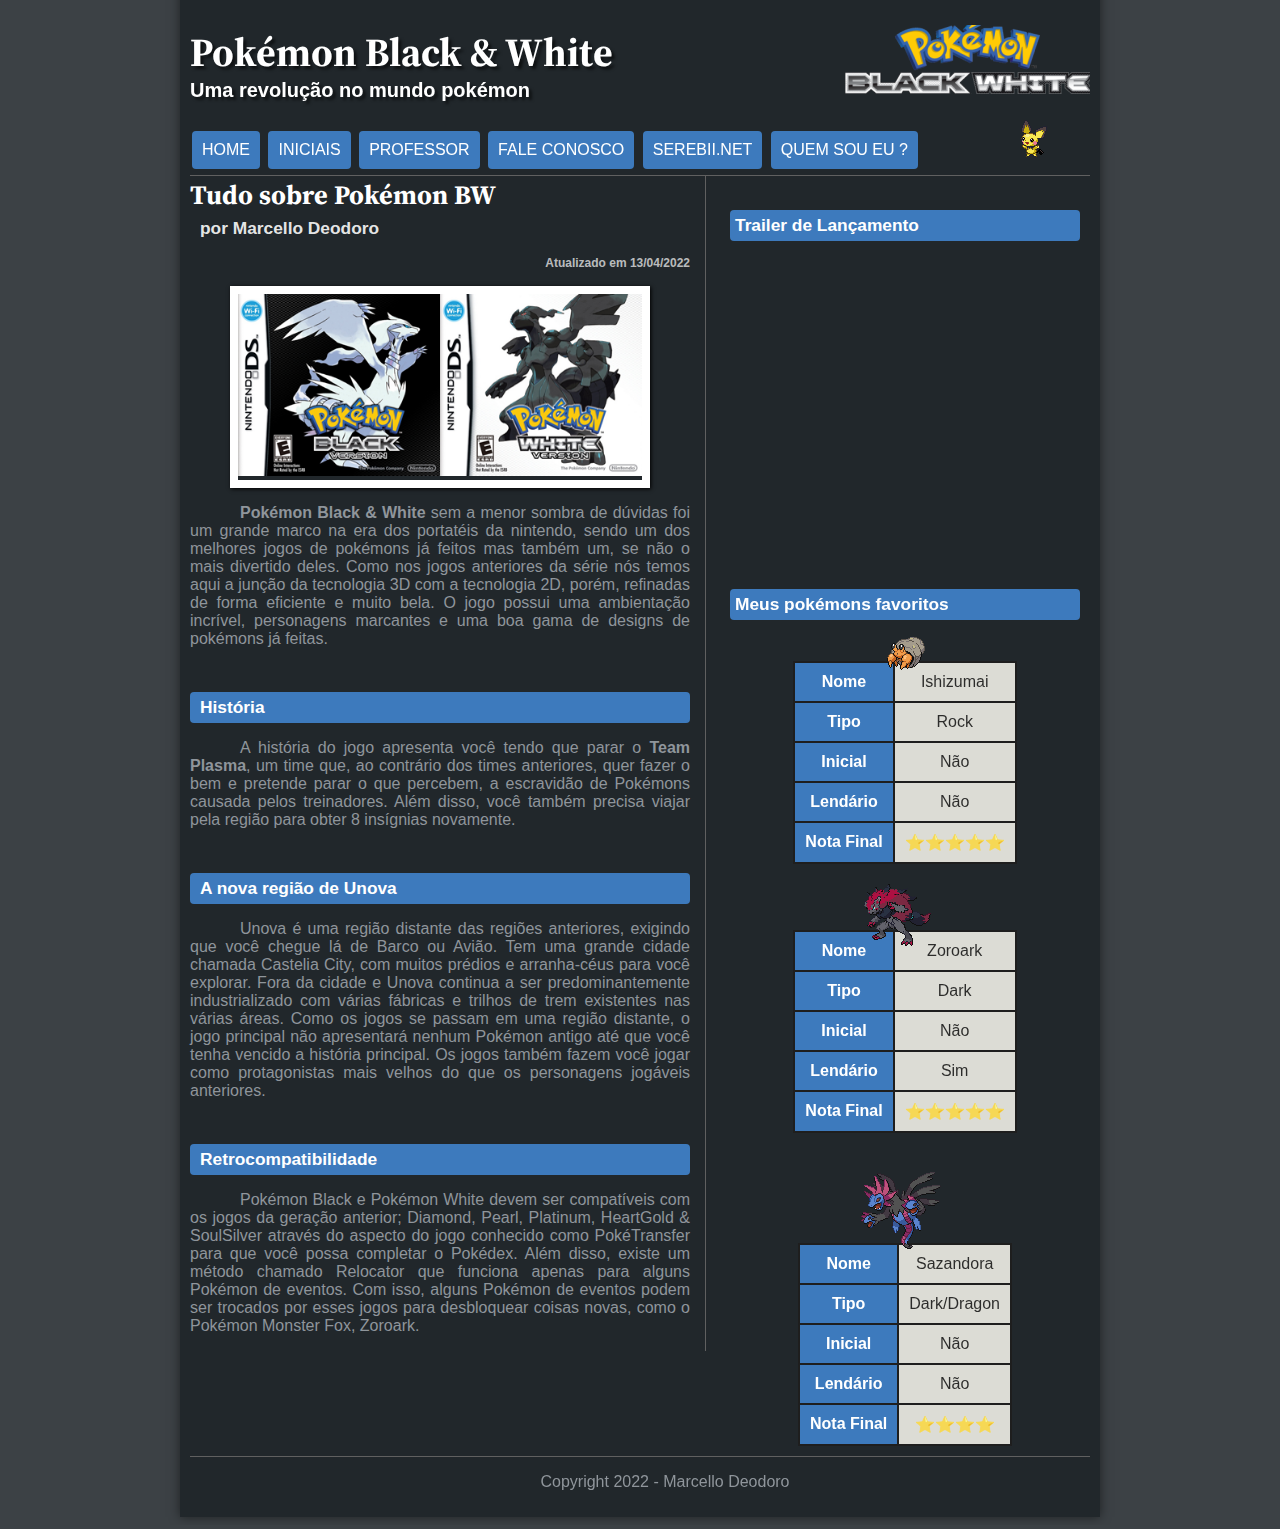
<file: index.html>
<!DOCTYPE html> 
<html lang="pt-br">
<head>
	<meta charset="utf-8">
	<title>Pokémon Black & White</title>
	<link rel="stylesheet" type="text/css" href="_css/estilo.css">
</head>
<script>
function mudaPichu (pichu) {
	document.getElementById("icone").src = pichu;
}
</script>
<body>
 <div id="interface">
 	<header id="cabecalho">
<hgroup>
<h1>Pokémon Black & White</h1>
<h2>Uma revolução no mundo pokémon</h2>
</hgroup>

<img id="icone" src="_imagens/pichu_animado.gif"/>
<nav id="menu">
<h1>Menu Principal</h1>
<ul>
<li><a href="index.html">Home</a></li>
<li onmouseover="mudaPichu('_imagens/pikachu_animado.gif')" onmouseout="mudaPichu('_imagens/pichu_animado.gif')"><a href="iniciais.html">Iniciais</a></li>
<li onmouseover="mudaPichu('_imagens/pikachu_animado.gif')" onmouseout="mudaPichu('_imagens/pichu_animado.gif')"><a href="professor.html">Professor</a></li>
<li onmouseover="mudaPichu('_imagens/pikachu_animado.gif')" onmouseout="mudaPichu('_imagens/pichu_animado.gif')"><a href="faleconosco.html">Fale Conosco</a></li>
<li onmouseover="mudaPichu('_imagens/pikachu_animado.gif')" onmouseout="mudaPichu('_imagens/pichu_animado.gif')"><a href="https://serebii.net/" target="_blank">Serebii.Net</a></li>
<li onmouseover="mudaPichu('_imagens/raichu_animado.gif')" onmouseout="mudaPichu('_imagens/pichu_animado.gif')"><a href="fale-conosco.html">Quem Sou Eu ?</a></li>
</ul>
</nav>
</header>

<section id="corpo">

<article id="noticia-principal">
<header id="cabecalho-artigo">
<hgroup>
<h1>Tudo sobre Pokémon BW</h1>
<h2>por Marcello Deodoro</h2>
<h3 class="direita">Atualizado em 13/04/2022</h3>
</hgroup>
</header>

<figure class="foto-legenda">
	<img src="_imagens/boxart.png"/>
	<figcaption>
		<h3>BoxArt</h3>
	</figcaption>
</figure>
<p><span style="font-weight: bolder;">Pokémon Black & White</span> sem a menor sombra de dúvidas foi um grande marco na era dos por&shy;ta&shy;téis da nin&shy;ten&shy;do, sendo um dos melhores jogos de pokémons já feitos mas também um, se não o mais divertido deles. Como nos jogos anteriores da série nós temos aqui a junção da tecnologia 3D com a tec&shy;no&shy;logia 2D, porém, refinadas de forma efi&shy;ci&shy;ente e muito bela. O jogo possui uma am&shy;bi&shy;en&shy;ta&shy;ção incrível, per&shy;so&shy;na&shy;gens marcantes e uma boa gama de designs de pokémons já feitas.</p>
<br/>


<h2>História</h2>

<p>A história do jogo apresenta você tendo que parar o <span style="font-weight: bold;">Team Plasma</span>, um time que, ao con&shy;trá&shy;rio dos times anteriores, quer fazer o bem e pretende parar o que percebem, a escravidão de Pokémons causada pelos trei&shy;na&shy;dores. Além disso, você também precisa viajar pela região para obter 8 in&shy;síg&shy;ni&shy;as novamente.</p>
<br/>


<h2>A nova região de Unova</h2>

<p>Unova é uma região distante das regiões anteriores, exigindo que você chegue lá de Barco ou Avião. Tem uma grande cidade chamada Castelia City, com muitos prédios e arranha-céus para você explorar. Fora da cidade e Unova continua a ser predominantemente industrializado com várias fábricas e trilhos de trem existentes nas várias áreas. Como os jogos se passam em uma região distante, o jogo principal não apre&shy;sen&shy;tará nenhum Pokémon antigo até que você tenha vencido a história principal. Os jogos também fazem você jogar como protagonistas mais velhos do que os personagens jogáveis anteriores.</p>
<br/>


<h2>Retrocompatibilidade</h2>

<p>Pokémon Black e Pokémon White devem ser compatíveis com os jogos da geração anterior; Diamond, Pearl, Platinum, HeartGold & SoulSilver através do aspecto do jogo conhecido como PokéTransfer para que você possa completar o Pokédex. Além disso, existe um método chamado Relocator que funciona apenas para alguns Pokémon de eventos. Com isso, alguns Pokémon de eventos podem ser trocados por esses jogos para des&shy;blo&shy;quear coisas novas, como o Pokémon Monster Fox, Zoroark.</p>
</article>
</section>
<aside id="lateral">
<h2>Trailer de Lançamento</h2>
<iframe width="350" height="315" src="https://www.youtube.com/embed/M9fwD3MLz8g" title="YouTube video player" frameborder="0" allow="accelerometer; autoplay; clipboard-write; encrypted-media; gyroscope; picture-in-picture" allowfullscreen></iframe>

<h2>Meus pokémons favoritos</h2>

<img class="tabelaimg1" src="_imagens/ishizumai_animado.gif"/>
<table class="tabela">
<tr><td class="ce">Nome</td> <td class="cd">Ishizumai</td></tr>
<tr><td class="ce">Tipo</td> <td class="cd">Rock</td></tr>
<tr><td class="ce">Inicial</td> <td class="cd">Não</td></tr>
<tr><td class="ce">Lendário</td> <td class="cd">Não</td></tr>
<tr><td class="ce">Nota Final</td><td class="cd">&#x2B50;&#x2B50;&#x2B50;&#x2B50;&#x2B50;</td></tr>
</table>
<br/>
<img class="tabelaimg2" src="_imagens/zoroark_animado.gif"/>
<table class="tabela">
<tr><td class="ce">Nome</td> <td class="cd">Zoroark</td></tr>
<tr><td class="ce">Tipo</td> <td class="cd">Dark</td></tr>
<tr><td class="ce">Inicial</td> <td class="cd">Não</td></tr>
<tr><td class="ce">Lendário</td> <td class="cd">Sim</td></tr>
<tr><td class="ce">Nota Final</td><td class="cd">&#x2B50;&#x2B50;&#x2B50;&#x2B50;&#x2B50;</td></tr>
</table>
<br/>
<img class="tabelaimg2" src="_imagens/sazandora_animado.gif"/>
<table class="tabela">
<tr><td class="ce">Nome</td> <td class="cd">Sazandora</td></tr>
<tr><td class="ce">Tipo</td> <td class="cd">Dark/Dragon</td></tr>
<tr><td class="ce">Inicial</td> <td class="cd">Não</td></tr>
<tr><td class="ce">Lendário</td> <td class="cd">Não</td></tr>
<tr><td class="ce">Nota Final</td><td class="cd">&#x2B50;&#x2B50;&#x2B50;&#x2B50;</td></tr>
</table>
</aside>
<footer id="rodape">
<p>Copyright 2022 - Marcello Deodoro</br>
</footer>
</div>
</body>
</html>
</file>
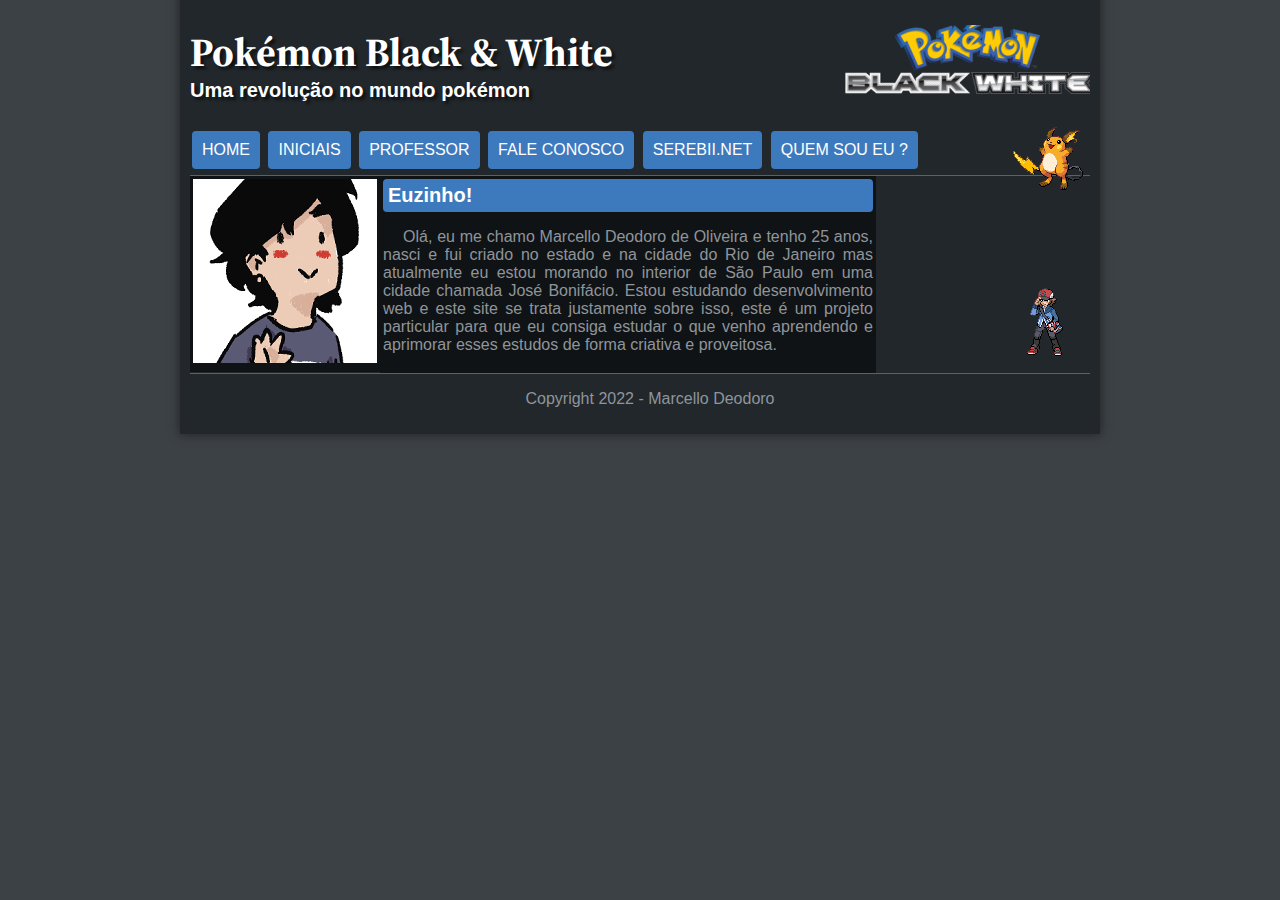
<file: fale-conosco.html>
<!DOCTYPE html> 
<html lang="pt-br">
<head>
	<meta charset="utf-8">
	<title>Pokémon Black & White</title>
	<link rel="stylesheet" type="text/css" href="_css/estilo.css">
	<!-- configuração css3 do estilo do corpo -->
	<style>
		body {
			font-family: 'Arial', sans-serif;
			font-size: 12pt;
			color: rgba(143, 149, 155, 1);
		}

		p {
			text-align: justify;
			text-indent: 20px;
		}

		article h1 {
			font-size: 15pt;
			color: #ffffff;
			background-color: rgba(61, 122, 189, 1);
			padding: 5px;
			margin: 0px 715px 0px 0px;
			border-radius: 4px;
		}

		div.conteudo {
			display: table;
		}

		div.imagem {
			display: table-cell;
			float: left;
			padding: 3px;
			background-color: rgba(0, 0, 0, .5);
			height: 190px;
		}

		div.texto {
			display: table-cell;
			float: left;
			width: 490px;
			padding: 3px;
			background-color: rgba(0, 0, 0, .5);
		}

		div.texto h1 {
			display: block;
			margin: 0px;
			text-align: top;
		}

		div.imagem-d {
			display: inline-block;
			float: right;
			margin: 100px 0px 0px 130px;
		}
	</style>
</head>
<script>
function mudaPichu (pichu) {
	document.getElementById("icone").src = pichu;
}
</script>
<body>
 <div id="interface">
 	<header id="cabecalho">
<hgroup>
<h1>Pokémon Black & White</h1>
<h2>Uma revolução no mundo pokémon</h2>
</hgroup>

<img id="icone" src="_imagens/raichu_animado.gif"/>
<nav id="menu">
<h1>Menu Principal</h1>
<ul>
<li><a href="index.html">Home</a></li>
<li onmouseover="mudaPichu('_imagens/pikachu_animado.gif')" onmouseout="mudaPichu('_imagens/raichu_animado.gif')"><a href="iniciais.html">Iniciais</a></li>
<li onmouseover="mudaPichu('_imagens/pikachu_animado.gif')" onmouseout="mudaPichu('_imagens/raichu_animado.gif')"><a href="professor.html">Professor</a></li>
<li onmouseover="mudaPichu('_imagens/pikachu_animado.gif')" onmouseout="mudaPichu('_imagens/raichu_animado.gif')"><a href="faleconosco.html">Fale Conosco</a></li>
<li onmouseover="mudaPichu('_imagens/pikachu_animado.gif')" onmouseout="mudaPichu('_imagens/raichu_animado.gif')"><a href="https://serebii.net/" target="_blank">Serebii.Net</a></li>
<li onmouseover="mudaPichu('_imagens/raichu_animado.gif')" onmouseout="mudaPichu('_imagens/raichu_animado.gif')"><a href="fale-conosco.html">Quem Sou Eu ?</a></li>
</ul>
</nav>
</header>
<body>
<article>
<div class="conteudo">
<div class="imagem">
<img src="_imagens/eu.png" alt="Autoretrato de Marcello Deodoro">
</div>

<div class="texto">
<h1>Euzinho!</h1>
<p>Olá, eu me chamo Marcello Deodoro de Oliveira e tenho 25 anos, nasci e fui criado no estado e na cidade do Rio de Janeiro mas atualmente eu estou morando no interior de São Paulo em uma cidade chamada José Bonifácio. Estou estudando desenvolvimento web e este site se trata justamente sobre isso, este é um projeto particular para que eu consiga estudar o que venho aprendendo e aprimorar esses estudos de forma criativa e proveitosa.</p>
</div>
<div class="imagem-d">
<img src="_imagens/hilbert2.png"/>
</div>
</div>
</article>
</body>
<footer id="rodape">
<p>Copyright 2022 - Marcello Deodoro</br>
</footer>
</div>
</body>
</html>
</file>
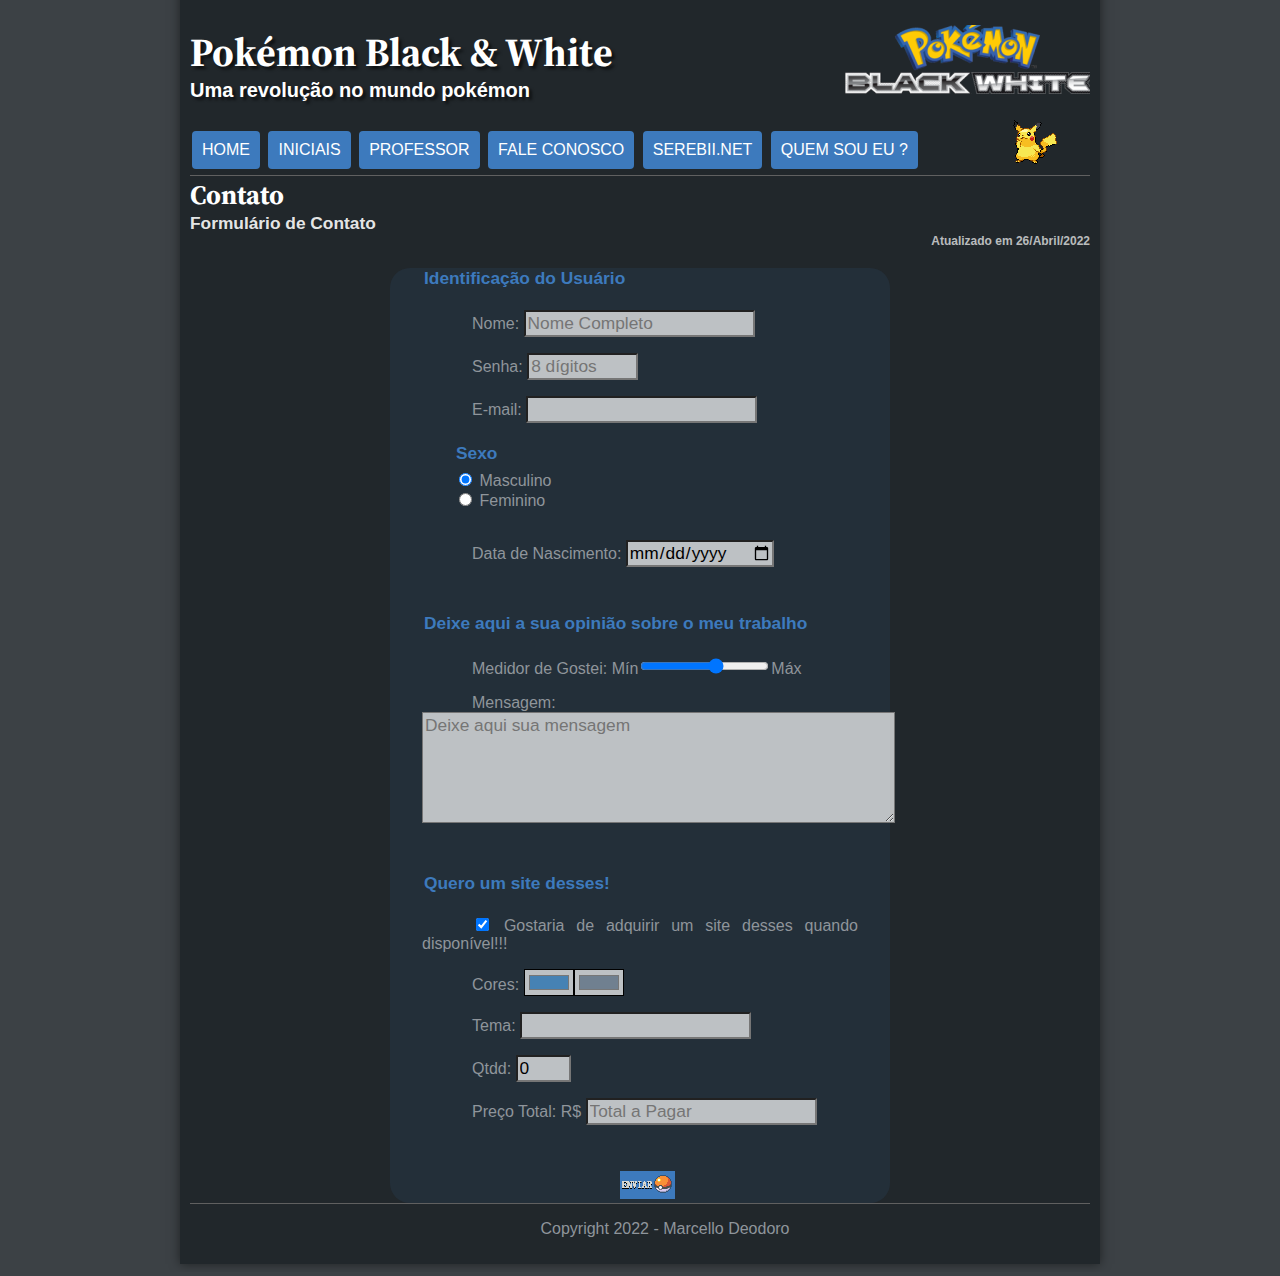
<file: faleconosco.html>
<!DOCTYPE html> 
<html lang="pt-br">
<head>
	<meta charset="utf-8">
	<title>Pokémon Black & White</title>
	<link rel="stylesheet" type="text/css" href="_css/estilo.css">
    <link rel="stylesheet" type="text/css" href="_css/faleconosco.css">
	<style>
		   header#cabecalho-contato h1 {
    font-family: 'Source Serif Pro', sans-serif;
    font-size: 20pt;
    color: #ffffff;
    margin-bottom: 0px;
    margin-top: 0px;
   }

   header#cabecalho-contato h2 {
    font-size: 13pt;
    color: rgba(255, 255, 255, .9);
    margin: 0px;
    background-color: rgba(0, 0, 0, .0);
   }

   header#cabecalho-contato h3 {
    font-size: 12px;
    color: rgba(255, 255, 255, .7);
    text-align: right;
    margin-top: 0px;
   }

   .direita-contato {
    text-align: right;
   }
</style>
</head>
<script>
function mudaPichu (pichu) {
	document.getElementById("icone").src = pichu;
}
</script>
<script> 
    function calc_total() {
        var qtdd = parseInt(document.getElementById('cQtdd').value);
        tot = qtdd * 3000;
        document.getElementById('cTot').value = tot;
    }

</script>
<body>
 <div id="interface">
 	<header id="cabecalho">
<hgroup>
<h1>Pokémon Black & White</h1>
<h2>Uma revolução no mundo pokémon</h2>
</hgroup>

<img id="icone" src="_imagens/pikachu_animado.gif"/>
<nav id="menu">
<h1>Menu Principal</h1>
<ul>
<li><a href="index.html">Home</a></li>
<li onmouseover="mudaPichu('_imagens/pikachu_animado.gif')" onmouseout="mudaPichu('_imagens/pikachu_animado.gif')"><a href="iniciais.html">Iniciais</a></li>
<li onmouseover="mudaPichu('_imagens/pikachu_animado.gif')" onmouseout="mudaPichu('_imagens/pikachu_animado.gif')"><a href="professor.html">Professor</a></li>
<li onmouseover="mudaPichu('_imagens/pikachu_animado.gif')" onmouseout="mudaPichu('_imagens/pikachu_animado.gif')"><a href="faleconosco.html">Fale Conosco</a></li>
<li onmouseover="mudaPichu('_imagens/pikachu_animado.gif')" onmouseout="mudaPichu('_imagens/pikachu_animado.gif')"><a href="https://serebii.net/" target="_blank">Serebii.Net</a></li>
<li onmouseover="mudaPichu('_imagens/raichu_animado.gif')" onmouseout="mudaPichu('_imagens/pikachu_animado.gif')"><a href="fale-conosco.html">Quem Sou Eu ?</a></li>
</ul>
</nav>
</header>

<section id="corpointeiro">
<article id="corpo-contato">
	<header id="cabecalho-contato">
		<hgroup>
			<h1>Contato</h1>
			<h2>Formulário de Contato</h2>
			<h3 class="direita-contato">Atualizado em 26/Abril/2022</h3>
		</hgroup>
	</header>

<form method="post" id="fContato" action="mailto:contato@cursoemvideo.com" oninput="calc_total();">

<fieldset id="usuario">
<legend>Identificação do Usuário</legend>
    <p><label for="cNome">Nome:</label> <input type="text" name="tNome" id="cNome" size="20" maxlength="30" placeholder="Nome Completo"/></p>
    <p><label for="cSenha">Senha:</label> <input type="password" name="tSenha" id="cSenha" size="8" maxlength="8" placeholder="8 dígitos"/></p>
    <p><label for="cMail">E-mail:</label> <input type="email" name="tMail" id="cMail" size="20" maxlength="40" placeholder=""/></p>
    <fieldset id="sexo"><legend>Sexo</legend>
        <input type="radio" name="tSexo" id="cMasc" checked/> <label for="cMasc">Masculino</label><br/>
        <input type="radio" name="tSexo" id="cFem"/> <label for="cFem">Feminino</label></fieldset>
    <p><label for="cNasc">Data de Nascimento:</label> <input type="date" name="tNasc" id="cNasc"/></p>
</fieldset>

<fieldset id="mensagem">
<legend>Deixe aqui a sua opinião sobre o meu trabalho</legend>
    <p><label for="cUrg">Medidor de Gostei:</label> Mín<input type="range" name="tUrg" id="cUrg" min="0" max="10" step="2"/>Máx</p>
    <p><label for="cMsg">Mensagem:</label> <textarea name="tMsg" id="cMsg" cols="45" rows="5" placeholder="Deixe aqui sua mensagem"></textarea></p>
</fieldset>

<fieldset id="pedido">
<legend>Quero um site desses!</legend>
    <p><input type="checkbox" name="tPed" id="cPed" checked/>
        <label for="cPed">Gostaria de adquirir um site desses quando disponível!!!</label></p>
    <p><label for="cCor">Cores:</label>
        <input type="color" name="tCor" id="cCor" value="#4682B4"/><input type="color" name="tCor" id="cCor" value="#708090"/></p>
    <p><label for="cTema">Tema:</label>
        <input type="text" name="tTema" id="cTema" size="20" maxlength="30"/></p>
    <p><label for="cQtdd">Qtdd:</label>
        <input type="number" name="cQtdd" id="cQtdd" min="0" max="3" value="0"/></p>
    <p><label for="cTot">Preço Total: R$</label>
        <input type="text" name="tTot" id="cTot" placeholder="Total a Pagar" readonly/></p>
</fieldset>

<div id="botaopose">
<input type="image" name="tEnviar" src="_imagens/botaoenviar.png"/>
</div>
</form>

</article>
</section>

<footer id="rodape">
<p>Copyright 2022 - Marcello Deodoro</br>
</footer>
</div>
</body>
</html>
</file>
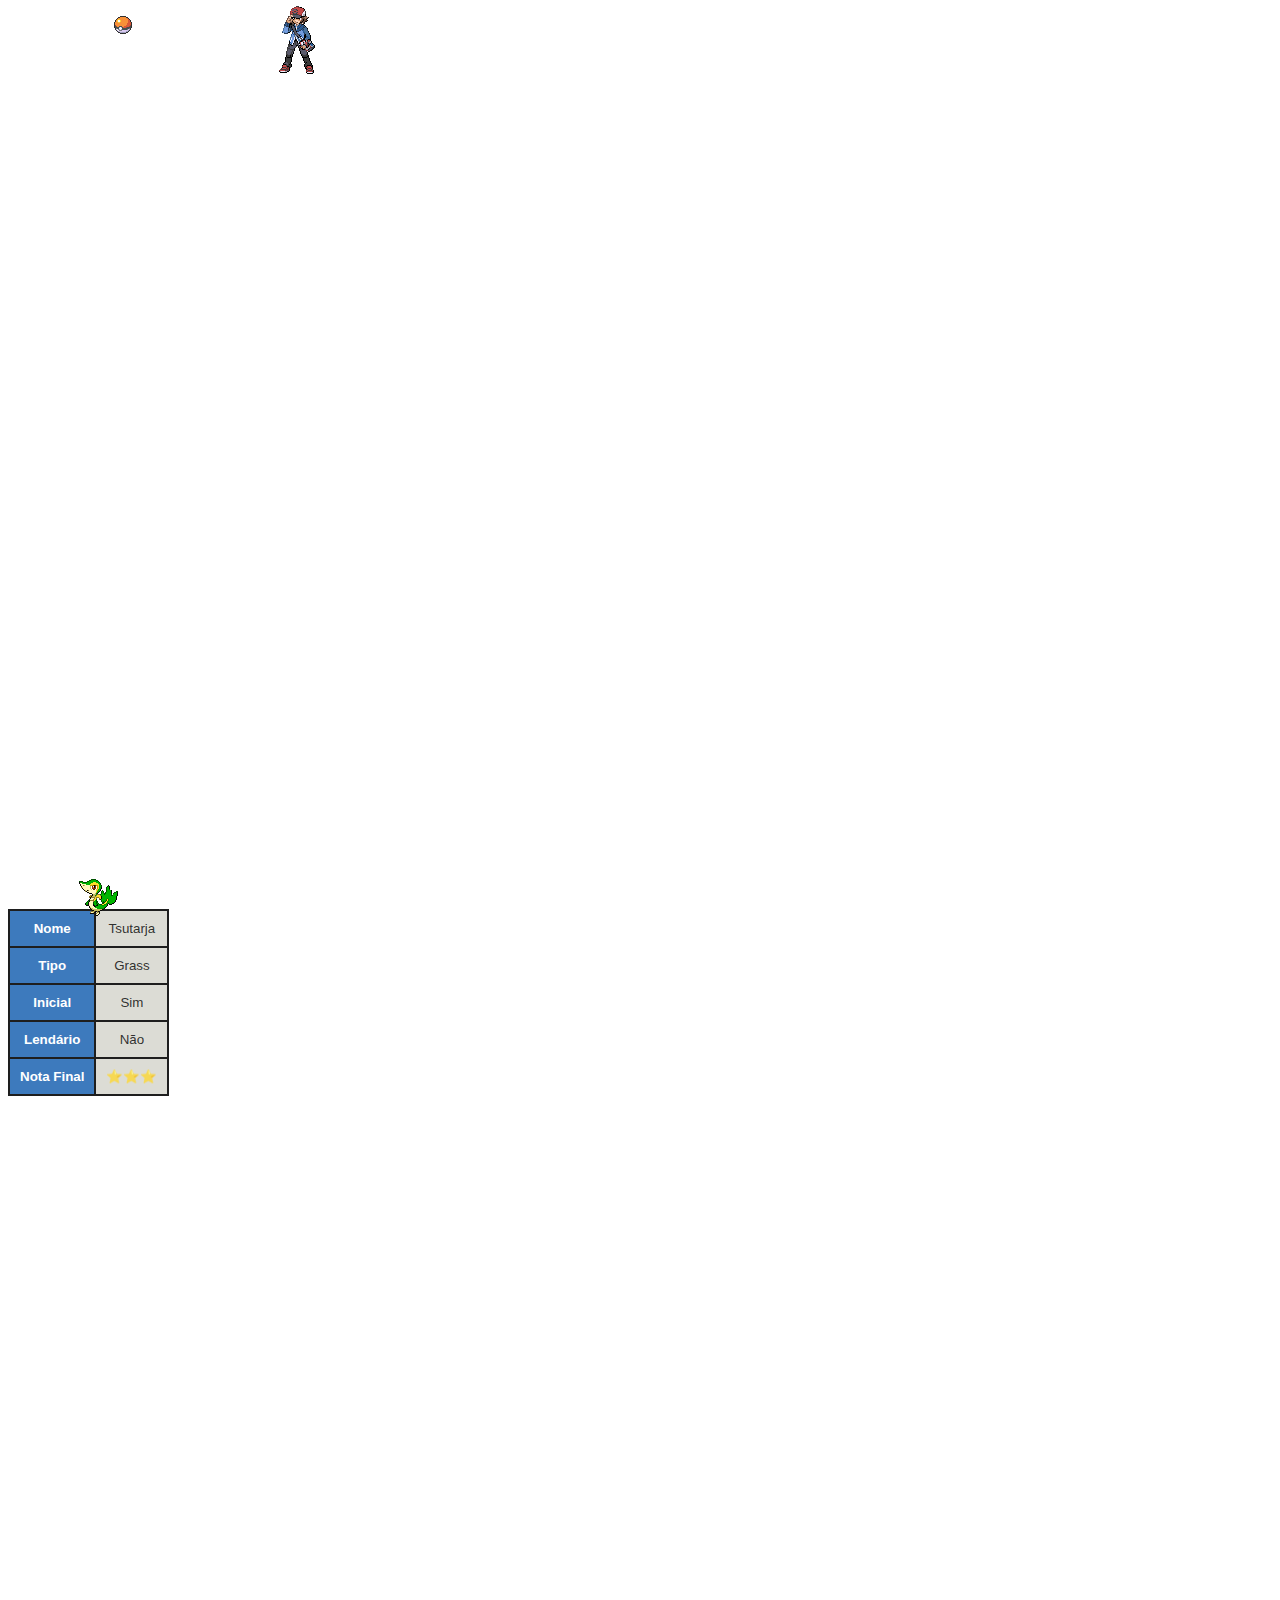
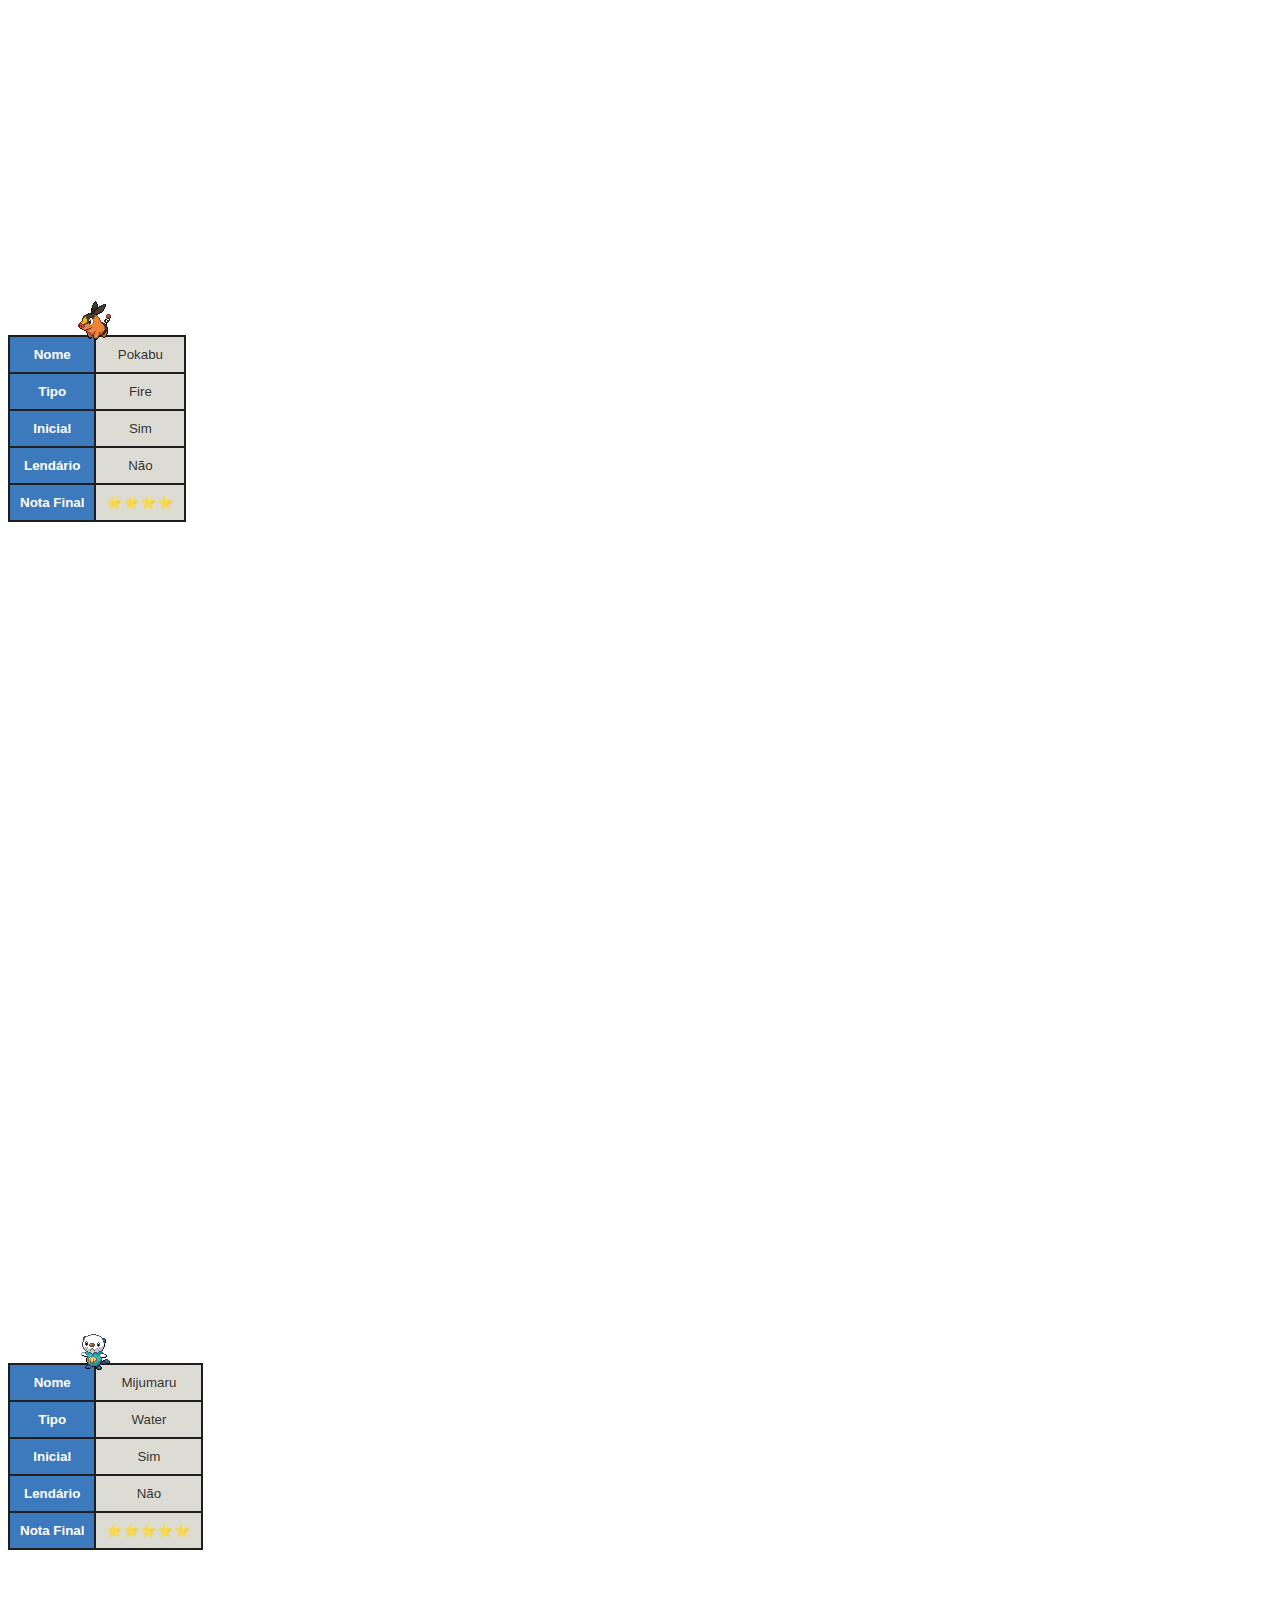
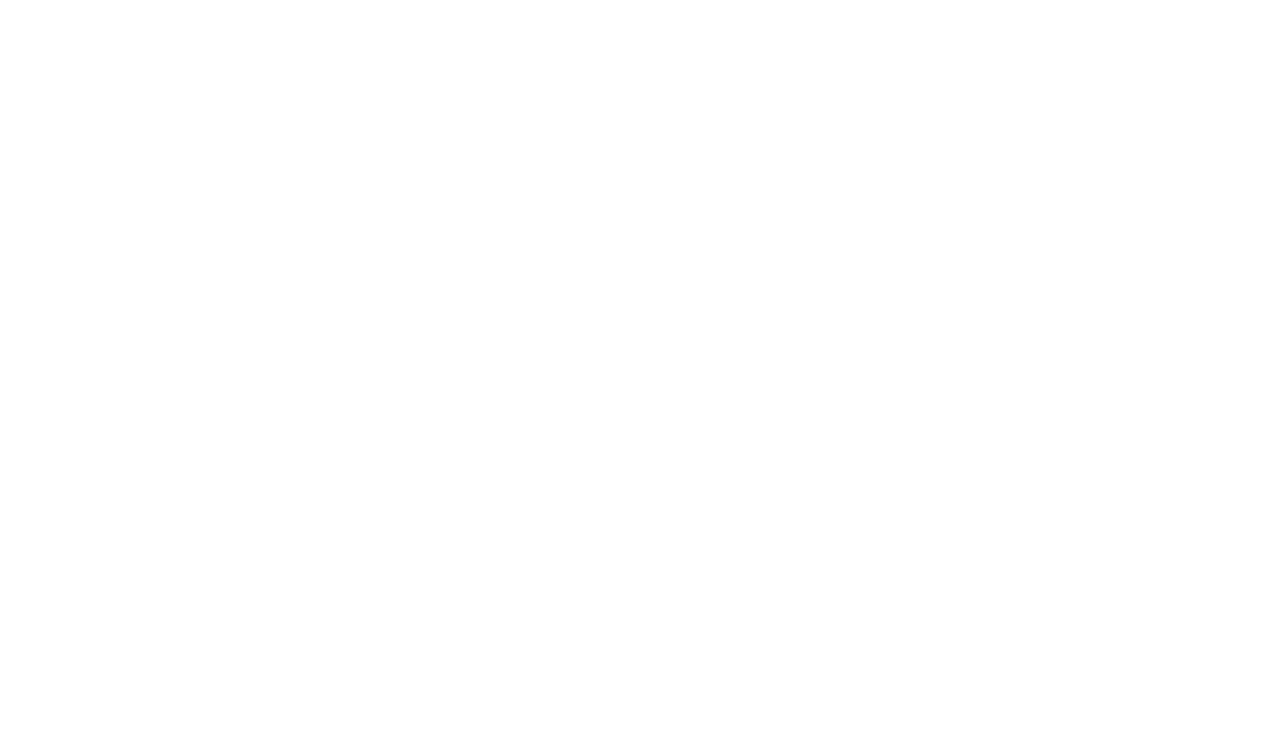
<file: iniciais-spec.html>
<!DOCTYPE html> 
<html lang="pt-br">
<head>
	<meta charset="utf-8">
	<title>Informações sobre Pokémon</title>
	<style>
		body {
			font-family: Arial;
			font-size: 10pt;
		}

		p {
			text-align: justify;
			text-indent: 20px;
		}

		p#ptopo {
			text-align: justify;
			text-indent: 10px;
			color: #ffffff;
			background-color: rgba(255, 255, 255, .2);
			margin-right: 100px;
			border-radius: 4px;
		}

		article h1 {
			font-size: 15pt;
			color: #ffffff;
			background-color: rgba(0, 0, 0, .3);
			padding: 5px;
			margin: 0px;
		}

		article h2 {
			font-size: 13pt;
			color: #888888;
			margin: 0px;
		}

		article {
			margin-bottom: 800px;
		}
		
		 table.tabela {
    border: 1px solid rgba(30, 30, 30, 1);
    border-spacing: 0px;
   }

   table.tabela td {
    border: 1px solid rgba(30, 30, 30, 1);
    padding: 10px;
    text-align: center;
    vertical-align: middle;
    color: rgba(0, 0, 0, .8);
   }

   table.tabela td.ce {
    color: #ffffff;
    background-color: rgba(61, 122, 189, 1);
    vertical-align: top;
    font-weight: bold;
   }

   table.tabela td.cd {
    background-color: rgba(220, 220, 213, 1);
   }

 img.tabelaimg1 {
    margin-left: 70px;
    margin-bottom: -10px;
   }

   img.tabelaimg2 {
    margin-left: 70px;
    margin-bottom: -10px;
   }

   img#hilbert-direita {
   	margin-left: 250px;
   	margin-top: -60px;
   }
	</style>
</head>
<body>
<article id="topo">
	<p id="ptopo">Clique em uma <img src="_imagens/pokeball.png"/> de sua escolha a esquerda para que você possa conhecer um pouco mais sobre cada inicial.</p>
	<img src="_imagens/hilbert3.png" id="hilbert-direita"/>
</article>
<article id="p1">
<img class="tabelaimg1" src="_imagens/tsutarja_animado.gif"/>
<table class="tabela">
<tr><td class="ce">Nome</td> <td class="cd">Tsutarja</td></tr>
<tr><td class="ce">Tipo</td> <td class="cd">Grass</td></tr>
<tr><td class="ce">Inicial</td> <td class="cd">Sim</td></tr>
<tr><td class="ce">Lendário</td> <td class="cd">Não</td></tr>
<tr><td class="ce">Nota Final</td><td class="cd">&#x2B50;&#x2B50;&#x2B50;</td></tr>
</table>
</article>
<article id="p2">
<img class="tabelaimg2" src="_imagens/pokabu_animado.gif"/>
<table class="tabela">
<tr><td class="ce">Nome</td> <td class="cd">Pokabu</td></tr>
<tr><td class="ce">Tipo</td> <td class="cd">Fire</td></tr>
<tr><td class="ce">Inicial</td> <td class="cd">Sim</td></tr>
<tr><td class="ce">Lendário</td> <td class="cd">Não</td></tr>
<tr><td class="ce">Nota Final</td><td class="cd">&#x2B50;&#x2B50;&#x2B50;&#x2B50;</td></tr>
</table>
</article>
<article id="p3">
<img class="tabelaimg2" src="_imagens/mijumaru_animado.gif"/>
<table class="tabela">
<tr><td class="ce">Nome</td> <td class="cd">Mijumaru</td></tr>
<tr><td class="ce">Tipo</td> <td class="cd">Water</td></tr>
<tr><td class="ce">Inicial</td> <td class="cd">Sim</td></tr>
<tr><td class="ce">Lendário</td> <td class="cd">Não</td></tr>
<tr><td class="ce">Nota Final</td><td class="cd">&#x2B50;&#x2B50;&#x2B50;&#x2B50;&#x2B50;</td></tr>
</table>
</article>
</body>
</html>
</file>
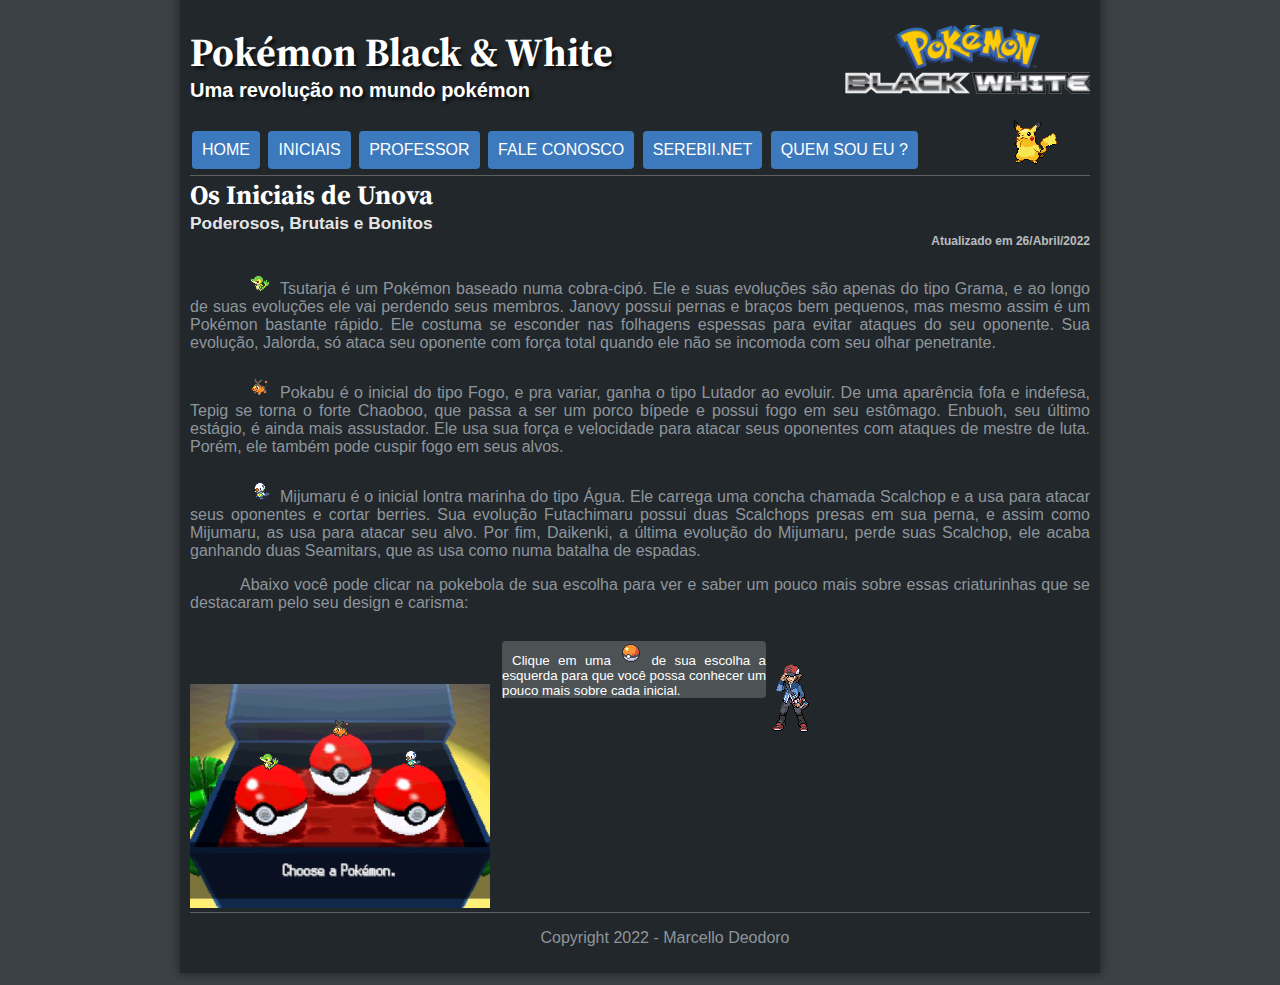
<file: iniciais.html>
<!DOCTYPE html> 
<html lang="pt-br">
<head>
	<meta charset="utf-8">
	<title>Pokémon Black & White</title>
	<link rel="stylesheet" type="text/css" href="_css/estilo.css">
	<link rel="stylesheet" href="_css/iniciais.css"/>
	<style>
		   header#cabecalho-iniciais h1 {
    font-family: 'Source Serif Pro', sans-serif;
    font-size: 20pt;
    color: #ffffff;
    margin-bottom: 0px;
    margin-top: 0px;
   }

   header#cabecalho-iniciais h2 {
    font-size: 13pt;
    color: rgba(255, 255, 255, .9);
    margin: 0px;
    background-color: rgba(0, 0, 0, .0);
   }

   header#cabecalho-iniciais h3 {
    font-size: 12px;
    color: rgba(255, 255, 255, .7);
    text-align: right;
    margin-top: 0px;
   }

   .direita-iniciais {
    text-align: right;
   }
	</style>
</head>
<script>
function mudaPichu (pichu) {
	document.getElementById("icone").src = pichu;
}
</script>
<body>
 <div id="interface">
 	<header id="cabecalho">
<hgroup>
<h1>Pokémon Black & White</h1>
<h2>Uma revolução no mundo pokémon</h2>
</hgroup>

<img id="icone" src="_imagens/pikachu_animado.gif"/>
<nav id="menu">
<h1>Menu Principal</h1>
<ul>
<li><a href="index.html">Home</a></li>
<li onmouseover="mudaPichu('_imagens/pikachu_animado.gif')" onmouseout="mudaPichu('_imagens/pikachu_animado.gif')"><a href="iniciais.html">Iniciais</a></li>
<li onmouseover="mudaPichu('_imagens/pikachu_animado.gif')" onmouseout="mudaPichu('_imagens/pikachu_animado.gif')"><a href="professor.html">Professor</a></li>
<li onmouseover="mudaPichu('_imagens/pikachu_animado.gif')" onmouseout="mudaPichu('_imagens/pikachu_animado.gif')"><a href="faleconosco.html">Fale Conosco</a></li>
<li onmouseover="mudaPichu('_imagens/pikachu_animado.gif')" onmouseout="mudaPichu('_imagens/pikachu_animado.gif')"><a href="https://serebii.net/" target="_blank">Serebii.Net</a></li>
<li onmouseover="mudaPichu('_imagens/raichu_animado.gif')" onmouseout="mudaPichu('_imagens/pikachu_animado.gif')"><a href="fale-conosco.html">Quem Sou Eu ?</a></li>
</ul>
</nav>
</header>

<article id="corpo-iniciais">
	<header id="cabecalho-iniciais">
		<hgroup>
			<h1>Os Iniciais de Unova</h1>
			<h2>Poderosos, Brutais e Bonitos</h2>
			<h3 class="direita-iniciais">Atualizado em 26/Abril/2022</h3>
		</hgroup>
	</header>

<p><img src="_imagens/tsutarjaicon.png"/>Tsutarja é um Pokémon baseado numa cobra-cipó. Ele e suas evoluções são apenas do tipo Grama, e ao longo de suas evoluções ele vai perdendo seus membros. Janovy possui pernas e braços bem pequenos, mas mesmo assim é um Pokémon bastante rápido. Ele costuma se esconder nas folhagens espessas para evitar ataques do seu oponente. Sua evolução, Jalorda,  só ataca seu oponente com força total quando ele não se incomoda com seu olhar penetrante.</p>

<p><img src="_imagens/pokabuicon.png"/>Pokabu é o inicial do tipo Fogo, e pra variar, ganha o tipo Lutador ao evoluir. De uma aparência fofa e indefesa, Tepig se torna o forte Chaoboo, que passa a ser um porco bípede e possui fogo em seu estômago. Enbuoh, seu último estágio, é ainda mais assustador. Ele usa sua força e velocidade para atacar seus oponentes com ataques de mestre de luta. Porém, ele também pode cuspir fogo em seus alvos.</p>

<p><img src="_imagens/mijumaruicon.png"/>Mijumaru é o inicial lontra marinha do tipo Água. Ele carrega uma concha chamada Scalchop e a usa para atacar seus oponentes e cortar berries. Sua evolução Futachimaru possui duas Scalchops presas em sua perna, e assim como Mijumaru, as usa para atacar seu alvo. Por fim, Daikenki, a última evolução do Mijumaru, perde suas Scalchop,  ele acaba ganhando duas Seamitars, que as usa como numa batalha de espadas.</p>

<p>Abaixo você pode clicar na pokebola de sua escolha para ver e saber um pouco mais sobre essas criaturinhas que se destacaram pelo seu design e carisma:</p>

<section id="conteudo">
<img src="_imagens/iniciais.png" usemap="#pokemapa">
<map name="pokemapa">
<area shape="circle" coords="75,111,56" href="iniciais-spec.html#p1" target="janela"/>
<area shape="circle" coords="147,79,56" href="iniciais-spec.html#p2" target="janela"/>
<area shape="circle" coords="218,116,56" href="iniciais-spec.html#p3" target="janela"/>
</map>
<iframe src="iniciais-spec.html" scrolling="no" name="janela" id="frame-spec"></iframe>


</section>
</article>

<footer id="rodape">
<p>Copyright 2022 - Marcello Deodoro</br>
</footer>
</div>
</body>
</html>
</file>
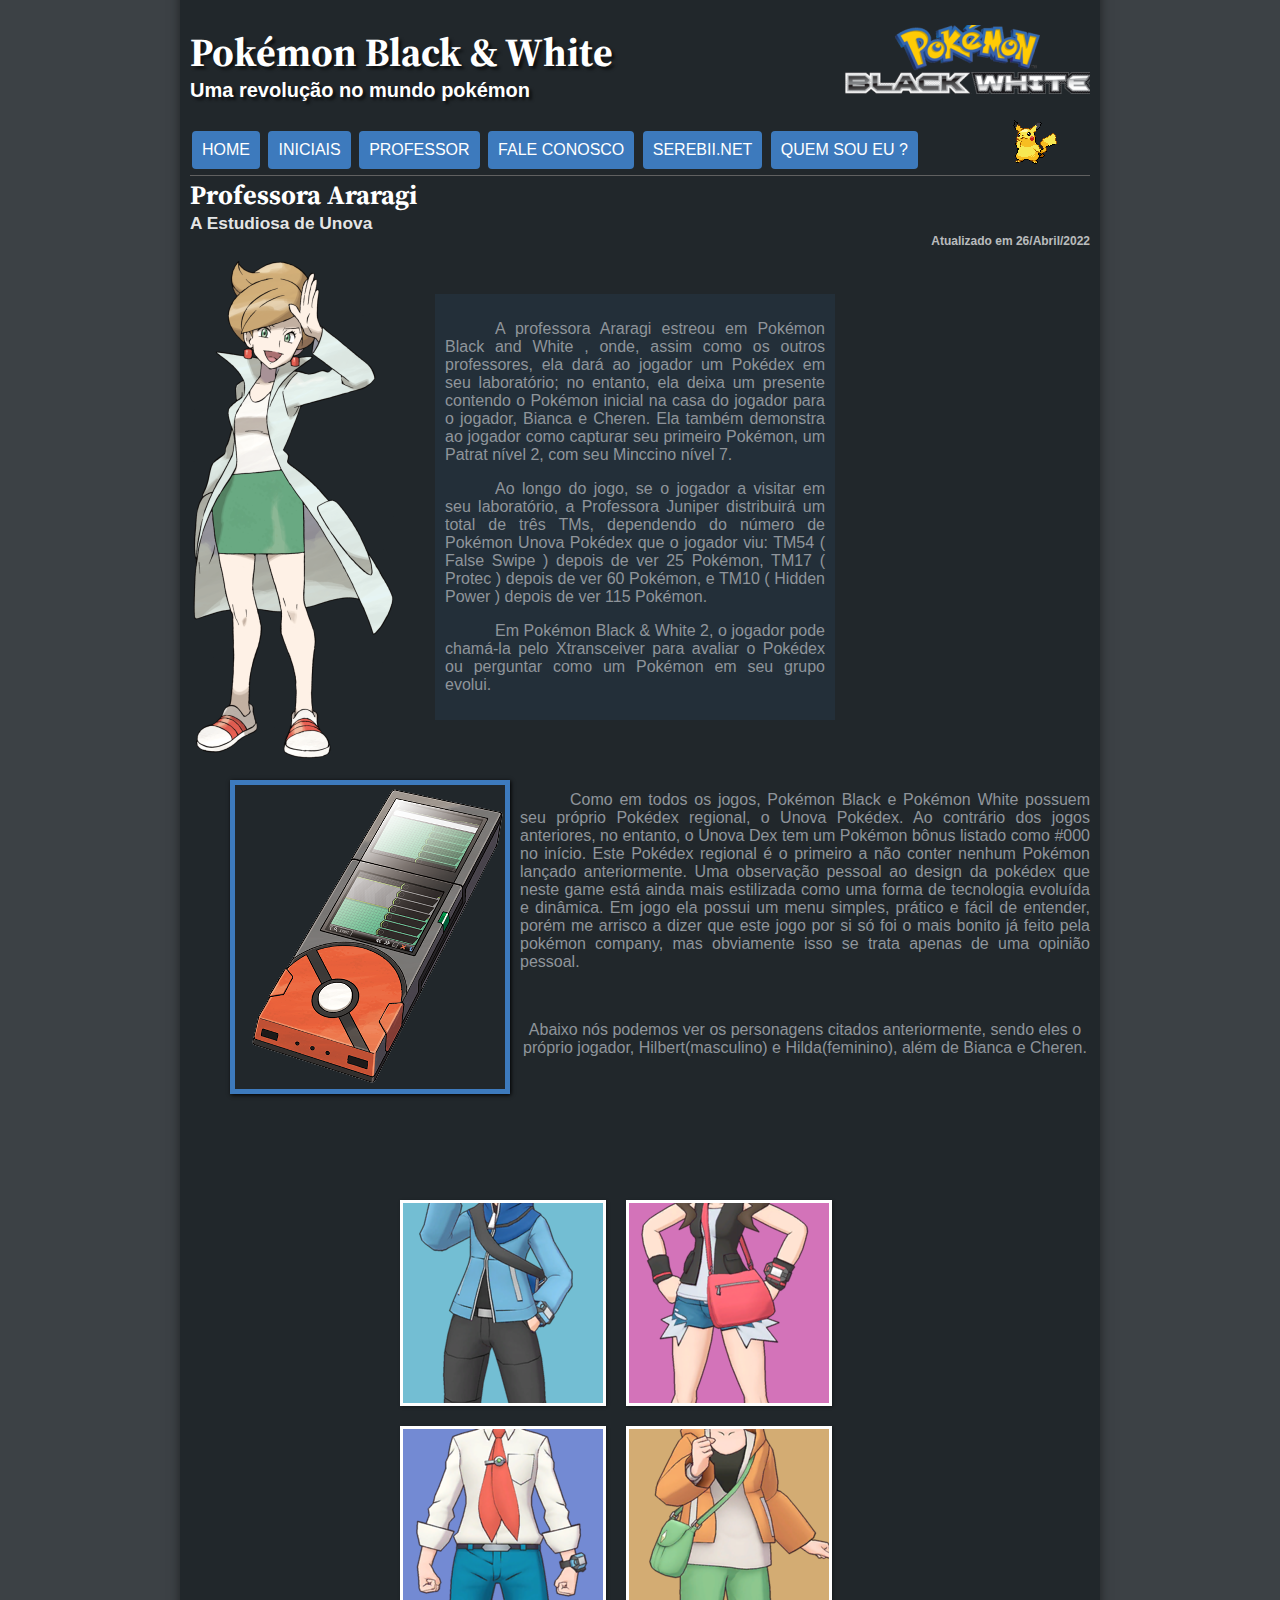
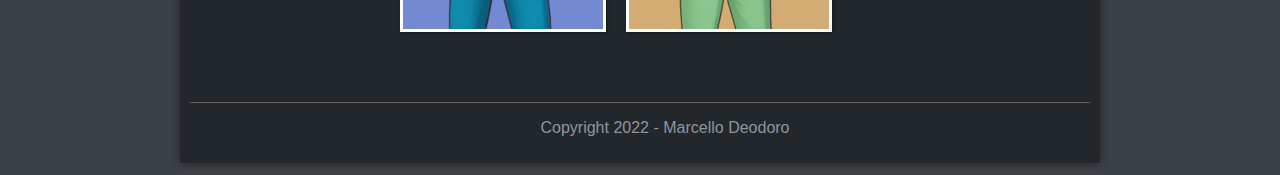
<file: professor.html>
<!DOCTYPE html> 
<html lang="pt-br">
<head>
	<meta charset="utf-8">
	<title>Pokémon Black & White</title>
	<link rel="stylesheet" type="text/css" href="_css/estilo.css">
	<link rel="stylesheet" type="text/css" href="_css/professor.css">
</head>
<script>
function mudaPichu (pichu) {
	document.getElementById("icone").src = pichu;
}
</script>
<body>
 <div id="interface">
 	<header id="cabecalho">
<hgroup>
<h1>Pokémon Black & White</h1>
<h2>Uma revolução no mundo pokémon</h2>
</hgroup>

<img id="icone" src="_imagens/pikachu_animado.gif"/>
<nav id="menu">
<h1>Menu Principal</h1>
<ul>
<li><a href="index.html">Home</a></li>
<li onmouseover="mudaPichu('_imagens/pikachu_animado.gif')" onmouseout="mudaPichu('_imagens/pikachu_animado.gif')"><a href="iniciais.html">Iniciais</a></li>
<li onmouseover="mudaPichu('_imagens/pikachu_animado.gif')" onmouseout="mudaPichu('_imagens/pikachu_animado.gif')"><a href="professor.html">Professor</a></li>
<li onmouseover="mudaPichu('_imagens/pikachu_animado.gif')" onmouseout="mudaPichu('_imagens/pikachu_animado.gif')"><a href="faleconosco.html">Fale Conosco</a></li>
<li onmouseover="mudaPichu('_imagens/pikachu_animado.gif')" onmouseout="mudaPichu('_imagens/pikachu_animado.gif')"><a href="https://serebii.net/" target="_blank">Serebii.Net</a></li>
<li onmouseover="mudaPichu('_imagens/raichu_animado.gif')" onmouseout="mudaPichu('_imagens/pikachu_animado.gif')"><a href="fale-conosco.html">Quem Sou Eu ?</a></li>
</ul>
</nav>
</header>

<section id="corpointeiroalbum">
<article id="corpo-professor">
	<header id="cabecalho-professor">
		<hgroup>
			<h1>Professora Araragi</h1>
			<h2>A Estudiosa de Unova</h2>
			<h3>Atualizado em 26/Abril/2022</h3>
		</hgroup>
	</header>

<img src="_imagens/bigjuniper.png" alt="Professora Pokémon Juniper de Unova"/>
<section class="araragitexto">
<p>A professora Araragi estreou em Pokémon Black and White , onde, assim como os outros professores, ela dará ao jogador um Pokédex em seu laboratório; no entanto, ela deixa um presente contendo o Pokémon inicial na casa do jogador para o jogador, Bianca e Cheren. Ela também demonstra ao jogador como capturar seu primeiro Pokémon, um Patrat nível 2, com seu Minccino nível 7.</p>

<p>Ao longo do jogo, se o jogador a visitar em seu laboratório, a Professora Juniper distribuirá um total de três TMs, dependendo do número de Pokémon Unova Pokédex que o jogador viu: TM54 ( False Swipe ) depois de ver 25 Pokémon, TM17 ( Protec ) depois de ver 60 Pokémon, e TM10 ( Hidden Power ) depois de ver 115 Pokémon.</p>

<p>Em Pokémon Black & White 2, o jogador pode chamá-la pelo Xtransceiver para avaliar o Pokédex ou perguntar como um Pokémon em seu grupo evolui.</p>
</section>

<figure class="f1">
<img src="_imagens/bwdex.png"/>
<figcaption>
pokédex de unova
</figcaption>
</figure>

<section id="textodireita">
<p>Como em todos os jogos, Pokémon Black e Pokémon White possuem seu próprio Pokédex regional, o Unova Pokédex. Ao contrário dos jogos anteriores, no entanto, o Unova Dex tem um Pokémon bônus listado como #000 no início. Este Pokédex regional é o primeiro a não conter nenhum Pokémon lançado anteriormente. Uma observação pessoal ao design da pokédex que neste game está ainda mais estilizada como uma forma de tecnologia evoluída e dinâmica. Em jogo ela possui um menu simples, prático e fácil de entender, porém me arrisco a dizer que este jogo por si só foi o mais bonito já feito pela pokémon company, mas obviamente isso se trata apenas de uma opinião pessoal.</p>
<br/>
<p id="textocentral">Abaixo nós podemos ver os personagens citados anteriormente, sendo eles o próprio jogador, Hilbert(masculino) e Hilda(feminino), além de Bianca e Cheren.</p>
</section>

<section id="album">
<ul id="albumpoke">
	<li id="foto01"><span>Hilbert</span></li>
	<li id="foto02"><span>Hilda</span></li>
	<li id="foto03"><span>Cheren</span></li>
	<li id="foto04"><span>Bianca</span></li>
</ul>
</section>

</article>
</section>

<footer id="rodape">
<p>Copyright 2022 - Marcello Deodoro</br>
</footer>
</div>
</body>
</html>
</file>
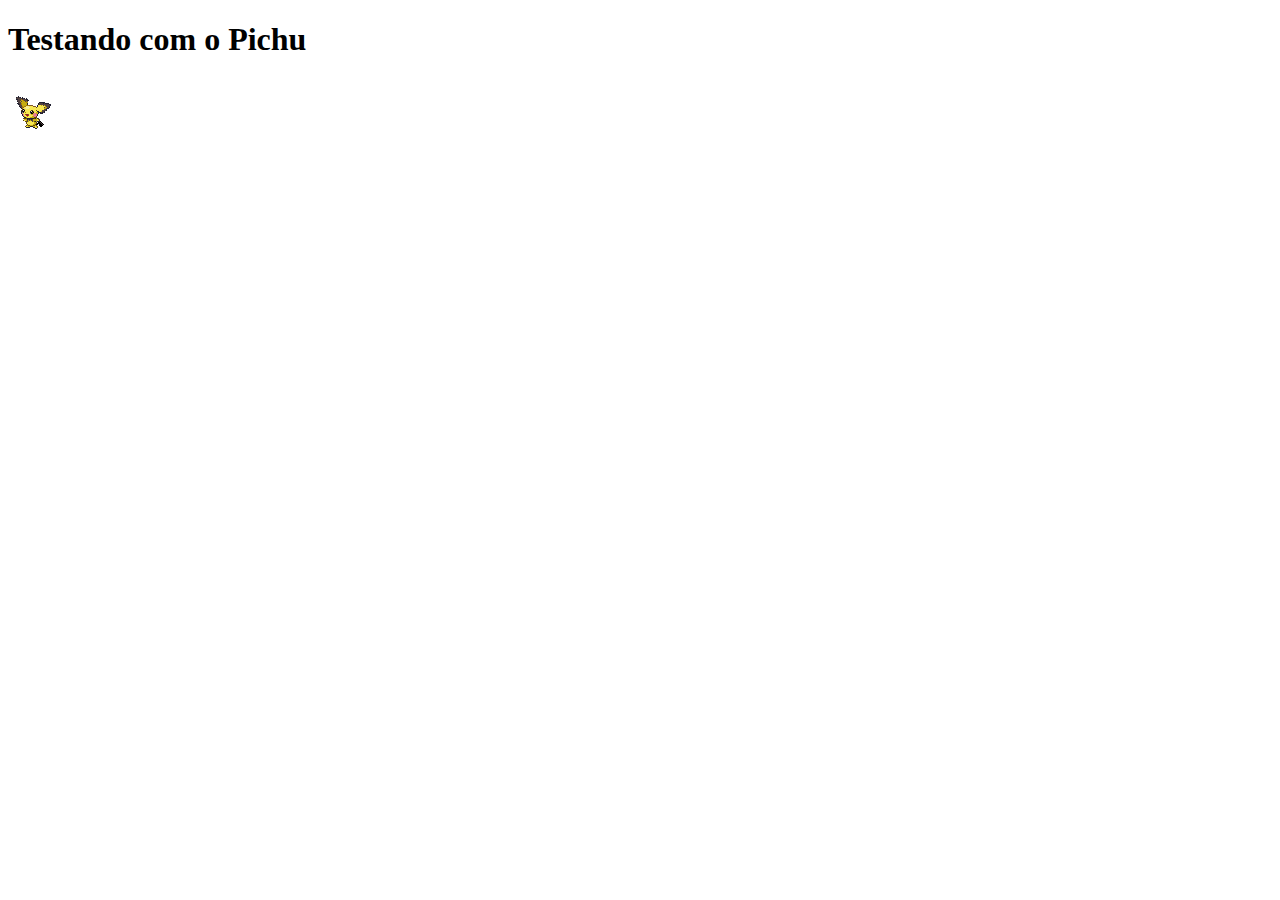
<file: testepichu.html>
<!DOCTYPE html> 
<html lang="pt-br">
<head>
	<meta charset="utf-8">
	<title>Teste JavaScript com Pichu</title>
	<script>
		var raichu = false;
		function mudaPichu (tipo) {
			if (!raichu) {
			document.getElementById("p1").src = "_imagens/" + tipo + ".gif";
			if (tipo == 'raichu_animado') {
				raichu = true;
			}
          }
		}
	</script>	
</head>
<body>
	<h1>Testando com o Pichu</h1>
	<img src="_imagens/pichu_animado.gif" id="p1" onmousemove="mudaPichu('pikachu_animado')" onmouseout="mudaPichu('pichu_animado')" onclick="mudaPichu('raichu_animado')"/>
 
</body>
</html>
</file>
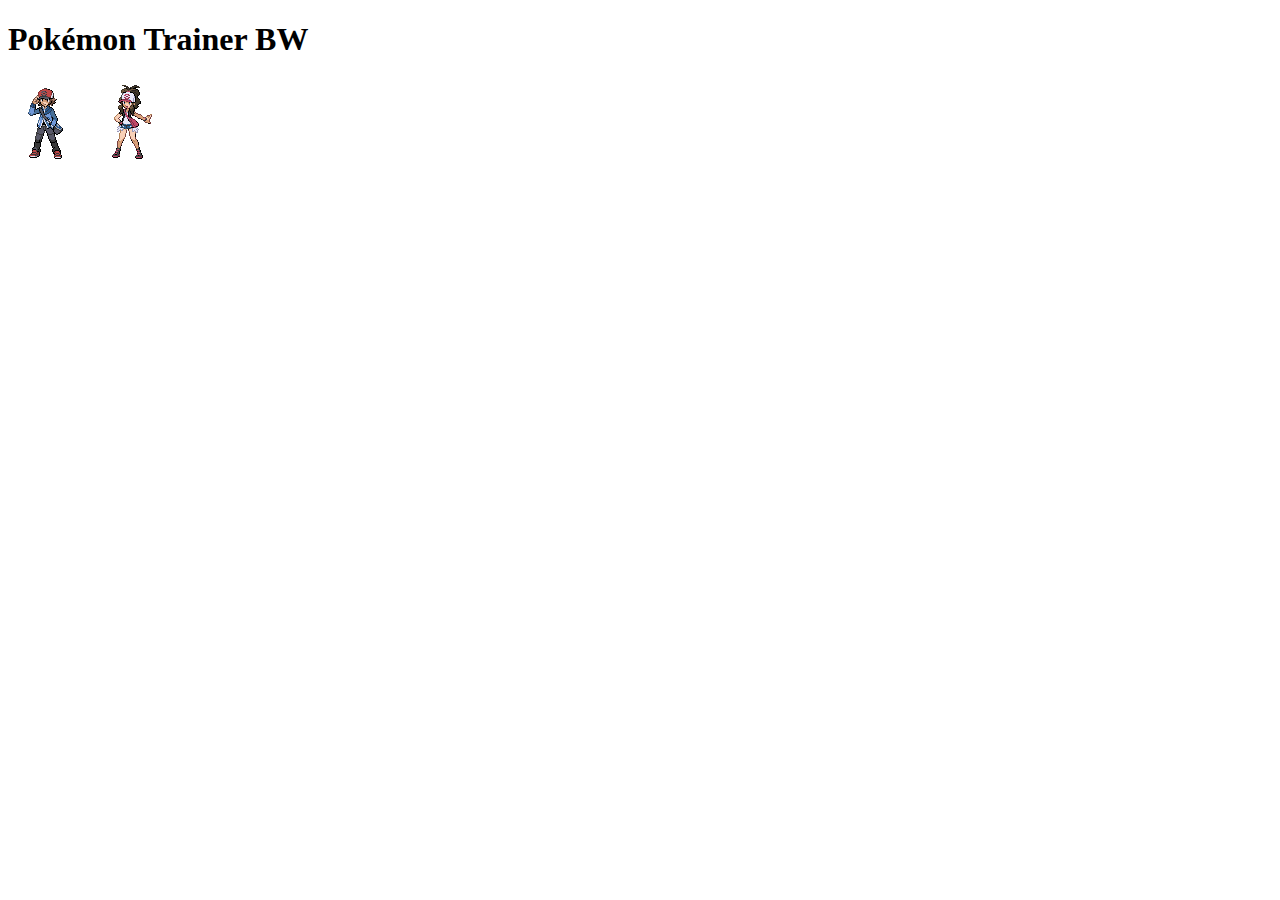
<file: testetrainer.html>
<!DOCTYPE html> 
<html lang="pt-br">
<head>
	<meta charset="utf-8">
	<title>Teste JavaScript Pokemon Trainer</title>
</head>
<script>
	var hilbert3 = false;
	var hilda3 = false;

	function mudaHomem (tipo1) {
		if (!hilbert3) {
			document.getElementById("homem").src = "_imagens/" + tipo1 + ".png";
			if (tipo1 == 'hilbert3') {
				hilbert3 = true;
			}
		}
	}
	function mudaMulher (tipo2) {
		if (!hilda3) {
			document.getElementById("mulher").src = "_imagens/" + tipo2 + ".png"
			if (tipo2 == 'hilda3') {
				hilda3 = true;
			}
		}

	}
</script>
<body>
	<h1>Pokémon Trainer BW</h1>
	<img id="homem" src="_imagens/hilbert.png" onmousemove="mudaHomem('hilbert2')" onmouseout="mudaHomem('hilbert')" onclick="mudaHomem('hilbert3')">
	<img id="mulher" src="_imagens/hilda.png" onmousemove="mudaMulher('hilda2')" onmouseout="mudaMulher('hilda')" onclick="mudaMulher('hilda3')">
</body>
</html>
</file>
<file: _css/estilo.css>
@charset "utf-8";
@import url('https://fonts.googleapis.com/css2?family=Source+Serif+Pro:wght@600&display=swap');
@import url('https://fonts.googleapis.com/css2?family=Poppins:wght@300&display=swap');
@import url('https://fonts.googleapis.com/css2?family=Bitter&display=swap'); 

body {
   font-family: 'Arial', sans-serif;
	background-color: rgba(11, 17, 23, .8);
	color: rgba(143, 149, 155, 1);
}

div#interface {
    position: relative;
    width: 900px;
    background-color: rgba(21, 28, 33, .7);
    margin: -20px auto 0px auto;
    box-shadow: 0px 0px 10px rgba(0, 0, 0, .5);
    padding: 10px;
}

/* posição do corno do pichu */
img#icone {
    position: absolute;
    left: 830px;
    top: 130px;
}

header#cabecalho {
    border-bottom: 1px #606060 solid;
    height: 150px;
    background: url("../_imagens/bglogo.png") no-repeat 655px -8px;
}

header#cabecalho h1 {
    font-family: 'Source Serif Pro', sans-serif;
    font-size: 30pt;
    color: #ffffff;
    text-shadow: 3px 3px 3px rgba(0, 0, 0, .6);
    padding: 0px;
    margin-bottom: 0px;
}

header#cabecalho h2 {
    font-family: 'Poppin', sans-serif;
    color: #ffffff;
    text-shadow: 3px 3px 3px rgba(0, 0, 0, .6);
    font-size: 15pt;
    padding: 0px;
    margin-top: 0px;
}

   p {
   	text-align: justify;
   	text-indent: 50px;
   }

   a {
    color: #606060;
    text-decoration: none;
   }

   a:hover {
    text-decoration: underline;
   }

   /* Formatação de imagens com legendas */

   figure.foto-legenda {
   	position: relative;
   	border: 8px solid white;
   	box-shadow: 1px 1px 4px black;
   }

   figure.foto-legenda img {
   	width: 100%;
   	height: 100%;
   }

   figure.foto-legenda figcaption{
   	opacity: 0;
   	position: absolute;
   	top: 0px;
   	background-color: rgba(0, 0, 0, .4);
   	color: white;
   	width: 100%;
   	height: 100%;
   	padding: 10px;
   	box-sizing: border-box;
   	transition: opacity 1s;
   }

   figure.foto-legenda:hover figcaption{
   	opacity: 1;
   }

   /* Formatação do Menu */

   nav#menu {
    display: block;
   }

   nav#menu ul {
    list-style: none;
    text-transform: uppercase;
    position: absolute;
    top: 125px;
    left: -30px;
   }

   nav#menu li {
    display: inline-block;
    background-color: rgba(61, 122, 189, 1);
    padding: 10px;
    margin: 2px;
    border-radius: 4px;
    transition: background-color 1s;
   }

   nav#menu li:hover {
    background-color: rgba(255, 255, 255, .8);
   }

   nav#menu h1 {
    display: none;
   }

   nav#menu a {
    color: #ffffff;
    text-decoration: none;
   }

   nav#menu a:hover {
    color: rgba(61, 122, 189, 1);
    text-decoration: underline;
   }

   section#corpo {
    display: block;
    width: 500px;
    float: left;
    border-right: 1px solid #606060;
    padding-right: 15px;
   }

   article#noticia-principal h2 {
    font-size: 13pt;
    color: #ffffff;
    background-color: rgba(61, 122, 189, 1);
    padding: 5px 0px 5px 10px;
    margin: 10px 0px 10px 0px;
    border-radius: 4px;
   }

   header#cabecalho-artigo h1 {
    font-family: 'Source Serif Pro', sans-serif;
    font-size: 20pt;
    color: #ffffff;
    margin-bottom: 0px;
    margin-top: 0px;
   }

   header#cabecalho-artigo h2 {
    font-size: 13pt;
    color: rgba(255, 255, 255, .9);
    margin: 0px;
    background-color: rgba(0, 0, 0, .0);
   }

   header#cabecalho-artigo h3 {
    font-size: 12px;
    color: rgba(255, 255, 255, .7);
   }

   .direita {
    text-align: right;
   }

   table.tabela {
    border: 1px solid rgba(30, 30, 30, 1);
    border-spacing: 0px;
    margin-left: auto;
    margin-right: auto;
   }

   table.tabela td {
    border: 1px solid rgba(30, 30, 30, 1);
    padding: 10px;
    text-align: center;
    vertical-align: middle;
    color: rgba(0, 0, 0, .8);
   }

   table.tabela td.ce {
    color: #ffffff;
    background-color: rgba(61, 122, 189, 1);
    vertical-align: top;
    font-weight: bold;
   }

   table.tabela td.cd {
    background-color: rgba(220, 220, 213, 1);
   }

 img.tabelaimg1 {
    margin-left: 155px;
    margin-bottom: -15px;
   }

   img.tabelaimg2 {
    margin-left: 130px;
    margin-bottom: -20px;
   }

   aside#lateral {
    display: block;
    width: 350px;
    float: right;
    padding: 10px;
    margin-top: 10px;
   }

   aside#lateral h1 {
    font-family: 'Source Serif Pro', sans-serif;
    font-size: 20pt;
    color: #606060;
    margin-top: 0px;
   }

   aside#lateral h2 {
    background-color: rgba(61, 122, 189, 1);
    font-size: 13pt;
    color: #ffffff;
    padding: 5px;
    border-radius: 4px;
   }



   footer#rodape {
    clear: both;
    border-top: 1px solid #606060;
   }

   footer#rodape p {
    text-align: center;
   }
</file>
<file: _css/faleconosco.css>
@charset "utf-8";

form {
	width: 500px;
	margin: auto;
	background-color: rgba(61, 122, 189, .1);
	border-radius: 20px;
}

input, textarea {
	font-family: sans-serif;
	font-weight: normal;
	font-size: 13pt;
	background-color: rgba(255, 255, 255, .7);
}

input:hover {
	color: #dddddd;
}

div#botaopose {
	margin-left: 230px;
}

legend {
	color: rgba(61, 122, 189, 1);
	font-weight: bold;
	font-size: 13pt;
	font-family: sans-serif;
}

fieldset {
	border: none;
	border-color: rgba(61, 122, 189, 1);
	margin: 20px;
}

fieldset#sexo {
	width: 150px;
}
</file>
<file: _css/iniciais.css>
@charset "utf-8";

section#conteudo {
	width: 1000px;
	margin: auto;
}

iframe#frame-spec {
	width: 380px;
	height: 280px;
	border: none;
	overflow: hidden;
}

iframe#frame-spec::-webkit-scrollbar {
	display: none;
}
</file>
<file: _css/professor.css>
@charset "utf-8";
@import url('https://fonts.googleapis.com/css2?family=Source+Serif+Pro:wght@600&display=swap');
@import url('https://fonts.googleapis.com/css2?family=Poppins:wght@300&display=swap');
@import url('https://fonts.googleapis.com/css2?family=Bitter&display=swap');

header#cabecalho-professor h1 {
    font-family: 'Source Serif Pro', sans-serif;
    font-size: 20pt;
    color: #ffffff;
    margin-bottom: 0px;
    margin-top: 0px;
   }

   header#cabecalho-professor h2 {
    font-size: 13pt;
    color: rgba(255, 255, 255, .9);
    margin: 0px;
    background-color: rgba(0, 0, 0, .0);
   }

   header#cabecalho-professor h3 {
    font-size: 12px;
    color: rgba(255, 255, 255, .7);
    text-align: right;
    margin-top: 0px;
   }

 figure.f1 {
   	position: relative;
   	border: 5px solid rgba(61, 122, 189, 1);
   	box-shadow: 1px 1px 4px black;
   	margin-right: 580px;
   }

   figure.f1 figcaption{
   	opacity: 0;
   	position: absolute;
   	top: 0px;
   	background-color: rgba(0, 0, 0, .4);
   	color: white;
   	width: 100%;
   	height: 100%;
   	padding: 10px;
   	box-sizing: border-box;
   	transition: opacity 1s;
   }

   figure.f1:hover figcaption{
   	opacity: 1;
   }

   section.araragitexto {
   	position: absolute;
   	min-width: 380px;
   	max-width: 1744px;
   	text-indent: 5px;
   	text-align: center;
   	margin: -470px 300px 180px 245px;
   	background-color: rgba(61, 122, 189, .1);
   	padding: 10px;
   }

   p#textocentral {
   	text-indent: 0px;
   	text-align: center;
   }

   section#textodireita {
   	width: 570px;
   	display: block;
   	float: right;
   	margin-top: -335px;
   }

   ul#albumpoke {
	width: 500px;
	margin: 10px auto -20px auto;
	padding: 80px;
	overflow: hidden;
	list-style: none;
}

ul#albumpoke li {
	float: left;
	width: 200px;
	height: 200px;
	margin: 10px;
	border: 3px solid #ffffff;
	background-color: #ffffff;
	box-shadow: 1px 1px 3px rgba(0, 0, 0, .4);
	-webkit-transition: all .4s ease-in;
}

ul#albumpoke li span {
	opacity: 0;
	color: #ffffff;
	text-shadow: 1px 1px 1px #000000;
	background-color: rgba(0, 0, 0, .3);
	font-size: 9pt;
	line-height: 370px;
	padding: 5px;
}

ul#albumpoke li:hover {
	-webkit-transform: scale(1.8);
}

ul#albumpoke li:hover span {
	opacity: 1;
}

ul#albumpoke li#foto01 {
	background: url('../_imagens/galeria01.png') no-repeat;
	background-position: 50% 50%;
	background-size: 500px 500px;
	background-color: #ffffff;
}

ul#albumpoke li#foto01:hover {
	background-position: 0px 0px;
	background-size: 200px 200px;
}

ul#albumpoke li#foto02 {
	background: url('../_imagens/galeria02.png') no-repeat;
	background-position: 50% 50%;
	background-size: 500px 500px;
	background-color: #ffffff;
}

ul#albumpoke li#foto02:hover {
	background-position: 0px 0px;
	background-size: 200px 200px;
}

ul#albumpoke li#foto03 {
	background: url('../_imagens/galeria03.png') no-repeat;
	background-position: 50% 50%;
	background-size: 500px 500px;
	background-color: #ffffff;
}

ul#albumpoke li#foto03:hover {
	background-position: 0px 0px;
	background-size: 200px 200px;
}

ul#albumpoke li#foto03 span:hover {
	height: fit-content;
}

ul#albumpoke li#foto04 {
	background: url('../_imagens/galeria04.png') no-repeat;
	background-position: 50% 50%;
	background-size: 500px 500px;
	background-color: #ffffff;
}

ul#albumpoke li#foto04:hover {
	background-position: 0px 0px;
	background-size: 200px 200px;
}
</file>
